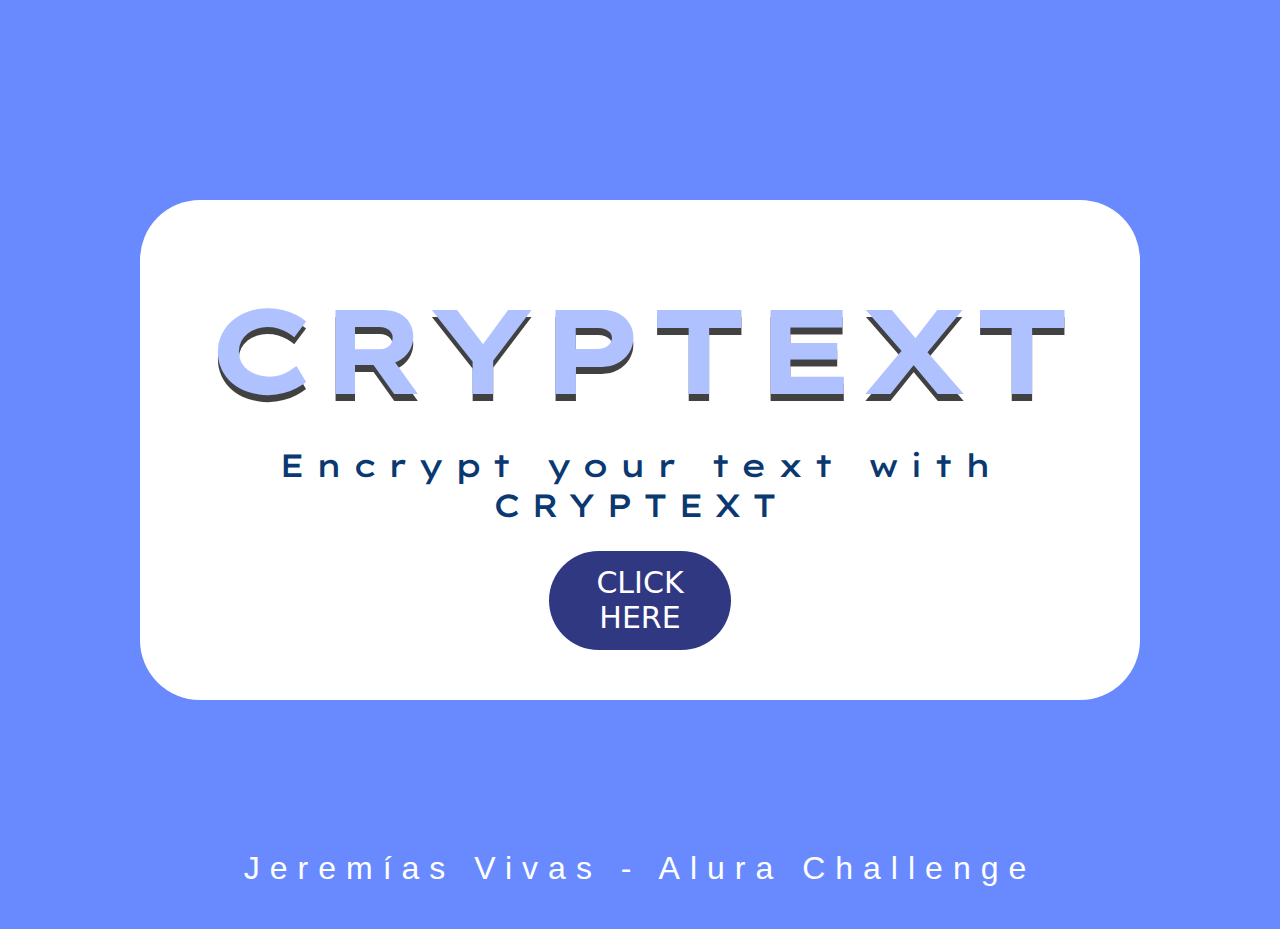
<file: index.html>
<!DOCTYPE html>
<html lang="en">
  <head>
    <meta charset="UTF-8" />
    <meta name="viewport" content="width=device-width, initial-scale=1.0" />
    <link rel="stylesheet" href="./css/index.css" />
    <link rel="stylesheet" href="./css/normalize.css" />
    <link rel="preconnect" href="https://fonts.googleapis.com" />
    <link rel="preconnect" href="https://fonts.gstatic.com" crossorigin />
    <link
      href="https://fonts.googleapis.com/css2?family=Lexend+Mega:wght@100..900&family=Lexend+Tera:wght@100..900&family=Roboto+Mono:ital,wght@0,100..700;1,100..700&display=swap"
      rel="stylesheet"
    />
    <title>CrypText</title>
  </head>
  <body>
    <section class="main-section">
      <div class="text-bg">
        <div class="main-texts">
          <h1 class="main-texts_h1">Cryptext</h1>
          <h2 class="main-texts_h2">
            Encrypt your text with
            <span class="main-texts_span">CrypText</span>
          </h2>
        </div>
        <a href="./encrypter.html" class="main-section_button">Click here</a>
      </div>
    </section>

    <footer>
      <section class="footer-section">
        <h4 class="footer-section_h4">Jeremías Vivas - Alura Challenge</h4>
      </section>
    </footer>
  </body>
</html>
</file>
<file: css/index.css>
html {
  box-sizing: border-box;
  font-size: 62.5%;
}
*,
*:before,
*:after {
  box-sizing: inherit;
}

body {
  font-size: 16px;
  background-color: #698aff;
}

.main-section {
  display: flex;
  justify-content: center;
  text-align: center;
  margin-bottom: 10rem;
}

.main-section .text-bg {
  background-color: rgba(255, 255, 255, 1);
  border-radius: 6rem;
  width: 100rem;
  height: 50rem;
  margin-top: 20rem;
}
.main-section .main-texts h1 {
  text-transform: uppercase;
  font-size: 12rem;
  margin-bottom: 0;
  font-family: Lexend Tera, system-ui, -apple-system, BlinkMacSystemFont,
    "Segoe UI", Roboto, Oxygen, Ubuntu, Cantarell, "Open Sans", "Helvetica Neue",
    sans-serif;
  color: #afc1ff;
  text-shadow: 0px 7px 0 #000000be;
}

.main-section .main-texts h2 {
  display: inline-block;
  font-size: 3.2rem;
  font-family: Lexend Mega, system-ui, -apple-system, BlinkMacSystemFont,
    "Segoe UI", Roboto, Oxygen, Ubuntu, Cantarell, "Open Sans", "Helvetica Neue",
    sans-serif;
  color: #0a3871;
  font-weight: 500;
  letter-spacing: 1rem;
  line-height: normal;
}

.main-texts_span {
  text-transform: uppercase;
}

.main-section a {
  display: flex;
  margin: auto;
  width: 18.2%;
  padding: 1.5rem;
  cursor: pointer;
  background-color: #303882;
  border-radius: 10rem;
  color: white;
  text-decoration: none;
  font-size: 3rem;
  text-transform: uppercase;
  font-weight: 350;
  font-family: system-ui, -apple-system, BlinkMacSystemFont, "Segoe UI", Roboto,
    Oxygen, Ubuntu, Cantarell, "Open Sans", "Helvetica Neue", sans-serif;
}

.main-section a:hover {
  background-color: #7683f8;
  transition: 0.3s;
}

footer .footer-section h4 {
  margin-top: 15rem;
  text-align: center;
  font-size: 3.2rem;
  font-family: Roboto system-ui, -apple-system, BlinkMacSystemFont, "Segoe UI",
    Roboto, Oxygen, Ubuntu, Cantarell, "Open Sans", "Helvetica Neue", sans-serif;
  color: rgb(255, 255, 255);
  letter-spacing: 10px;
  font-weight: 400;
}
</file>
